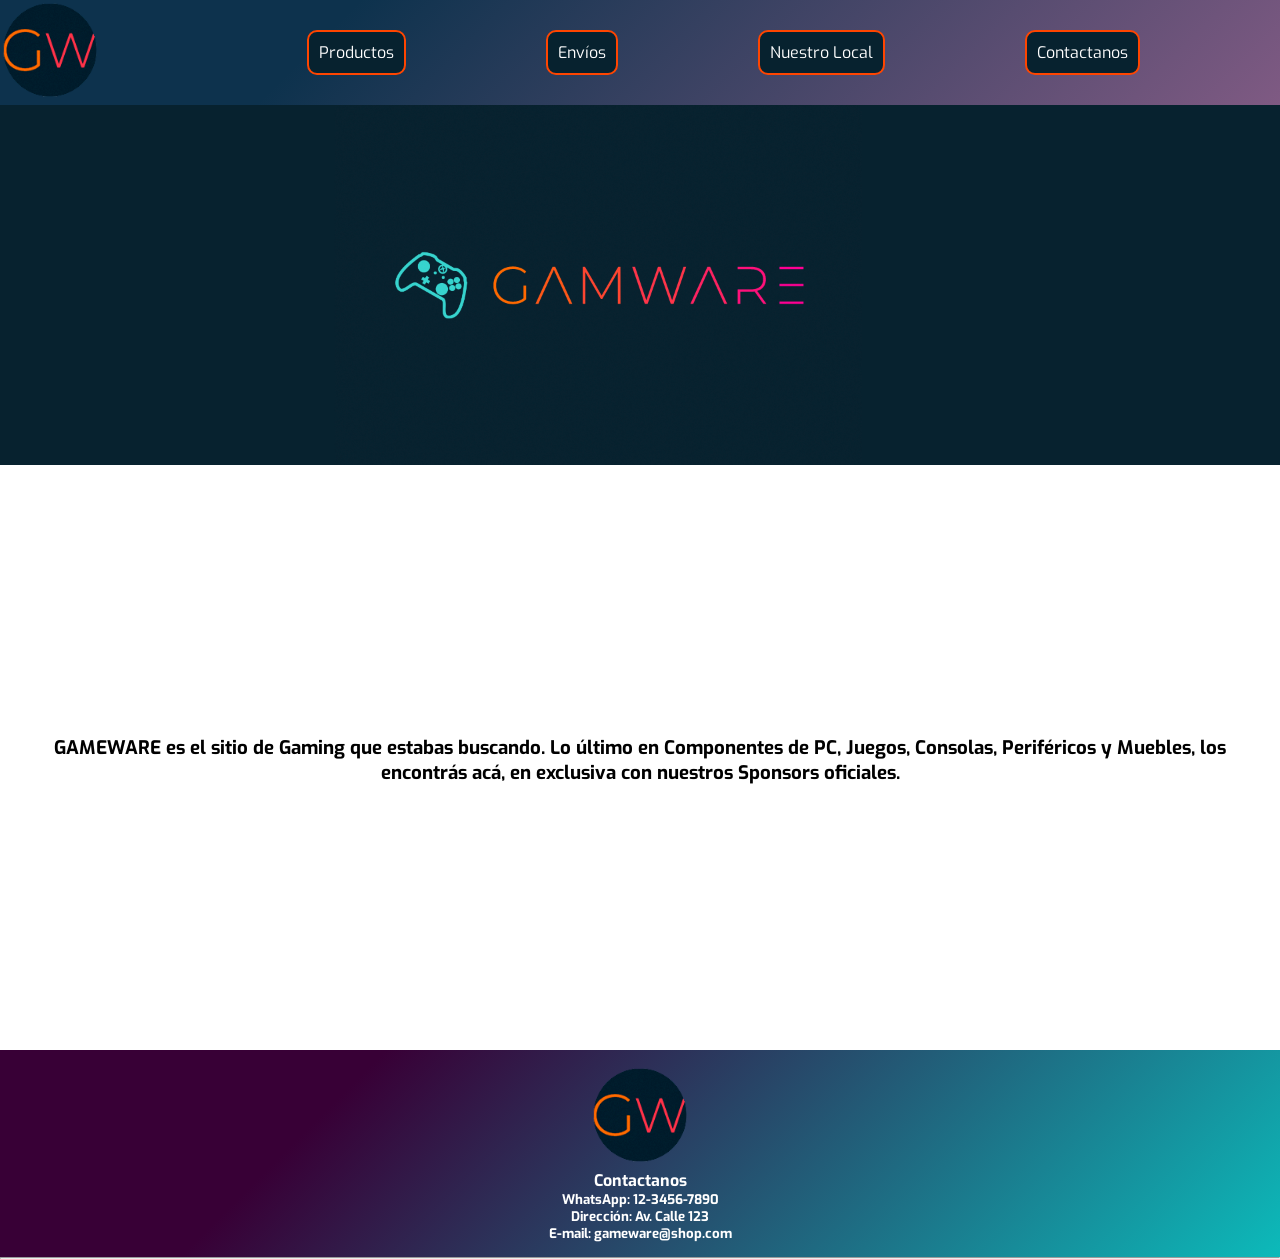
<file: index.html>
<!DOCTYPE html>
<html lang="es">
<head>
    <meta charset="UTF-8">
	<meta name="viewport" content="width=device-width, initial-scale=1.0">
    <title>GAMEWARE - Inicio</title>
<!--Favicon-->
    <link rel="icon" href="assets/img/favicon.ico">
<!--Google Fonts-->
    <link rel="preconnect" href="https://fonts.googleapis.com">
    <link rel="preconnect" href="https://fonts.gstatic.com" crossorigin>
    <link href="https://fonts.googleapis.com/css2?family=Exo:wght@300&display=swap" rel="stylesheet">
<!--Link CSS-->
    <link rel="stylesheet" href="css/estilos.css">
</head>
<body class="gridAreas">
    <header>
        <nav class="navMenu">
            <a href="index.html" class="logo voltearLogo">
                <img class="logoImg" src="assets/img/GamwareL.png" alt="logo">
            </a>
            <ul class="navList fade">
                <li><a href="pages/productos.html">Productos</a></li>
                <li><a href="pages/envios.html">Envíos</a></li>
                <li><a href="pages/nuestrolocal.html">Nuestro Local</a></li>
                <li><a href="pages/contactanos.html">Contactanos</a></li>
            </ul>
        </nav>
    </header>
    <section>
        <img class="portada" src="assets/img/Gamware1.png" alt="Imagen de inicio">
    </section>    
    <main class="margenMain">
        <h3 class="textoSlide">GAMEWARE es el sitio de Gaming que estabas buscando. Lo último en Componentes de PC, Juegos, Consolas, Periféricos y Muebles, los encontrás acá, en exclusiva con nuestros Sponsors oficiales.</h3>
    </main>
    <hr>
    <footer class="contenidoFooter">
        <div class="fade">
            <img src="assets/img/GamwareL.png" alt="logo">
            <h4>Contactanos</h4>
            <h5>WhatsApp: 12-3456-7890</h5>
            <h5>Dirección: Av. Calle 123</h5>
            <h5>E-mail: gameware@shop.com</h5>             
        </div>
    </footer>
    
</body>
</html>
</file>
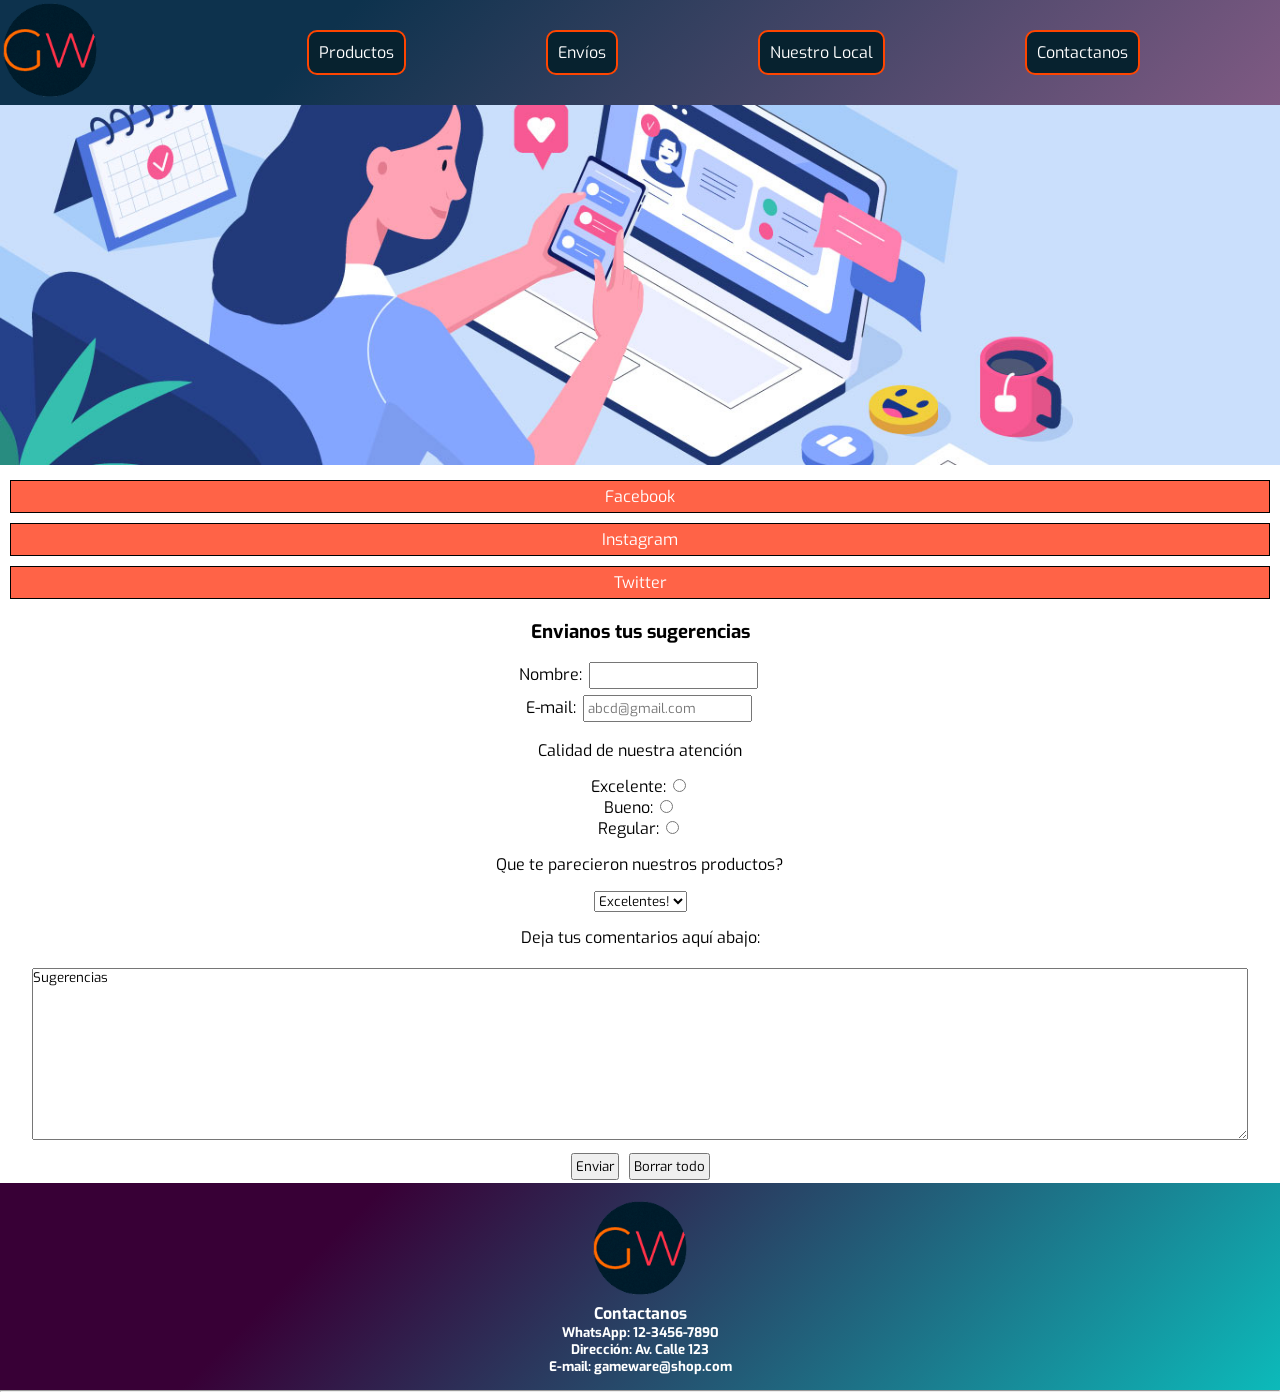
<file: pages/contactanos.html>
<!DOCTYPE html>
<html lang="es">
<head>
    <meta charset="UTF-8">
	<meta name="viewport" content="width=device-width, initial-scale=1.0">
    <title>GAMEWARE - Contactanos</title>
<!--Favicon-->
    <link rel="icon" href="../assets/img/favicon.ico">
<!--Google Fonts-->
    <link rel="preconnect" href="https://fonts.googleapis.com">
    <link rel="preconnect" href="https://fonts.gstatic.com" crossorigin>
    <link href="https://fonts.googleapis.com/css2?family=Exo:wght@300&display=swap" rel="stylesheet">
<!--Link CSS-->
    <link rel="stylesheet" href="../css/estilos.css">
</head>
<body class="gridAreas fondo">
    <header>
        <nav class="navMenu">
            <a href="../index.html" class="logo voltearLogo">
                <img class="logoImg" src="../assets/img/GamwareL.png" alt="logo">
            </a>
            <ul class="navList fade">
                <li><a href="../pages/productos.html">Productos</a></li>
                <li><a href="../pages/envios.html">Envíos</a></li>
                <li><a href="../pages/nuestrolocal.html">Nuestro Local</a></li>
                <li><a href="../pages/contactanos.html">Contactanos</a></li>
            </ul>
        </nav>
    </header>
    <section>
        <img class="portada" src="../assets/img/rsportada.jpg" alt="Imagen de contactanos">
    </section>
    <main>
        <article class="redes">
            <div><a href="https://www.facebook.com">Facebook</a></div>
            <div><a href="https://www.instagram.com">Instagram</a></div>
            <div><a href="https://www.twitter.com">Twitter</a></div>
        </article>
        <article class="centrarFormulario textoSlide"> 
            <h3>Envianos tus sugerencias</h3>
            <label for="text">Nombre:</label>
            <input type="text" name="Nombre"><br>
            <label for="email">E-mail:</label>
            <input type="email" placeholder="abcd@gmail.com" name="email"><br>
            <span>
                <p>Calidad de nuestra atención</p>
				<div>Excelente:
					<input type="radio" name="lado" value="izquierda">
				</div>
				<div>Bueno:
					<input type="radio" name="lado" value="derecha">
				</div>
                <div>Regular:
					<input type="radio" name="lado" value="derecha">
				</div>
            </span>
                <p>Que te parecieron nuestros productos?</p>
			<select name="letra"> 
				<option value="x">Excelentes!</option>
				<option value="y">Buenos</option>
				<option value="z">Regulares</option>
            </select><br>
            <p>Deja tus comentarios aquí abajo:</p>
            <textarea class="textArea" name="Sugerencias" cols="30" rows="10">Sugerencias</textarea><br>
            <input type="submit" value="Enviar">
            <input type="submit" value="Borrar todo">
        </article>
    </main>
    <hr>
    <footer class="contenidoFooter">
        <div class="fade">
            <img src="../assets/img/GamwareL.png" alt="logo">
            <h4>Contactanos</h4>
            <h5>WhatsApp: 12-3456-7890</h5>
            <h5>Dirección: Av. Calle 123</h5>
            <h5>E-mail: gameware@shop.com</h5>             
        </div>
    </footer>

</body>
</html>
</file>
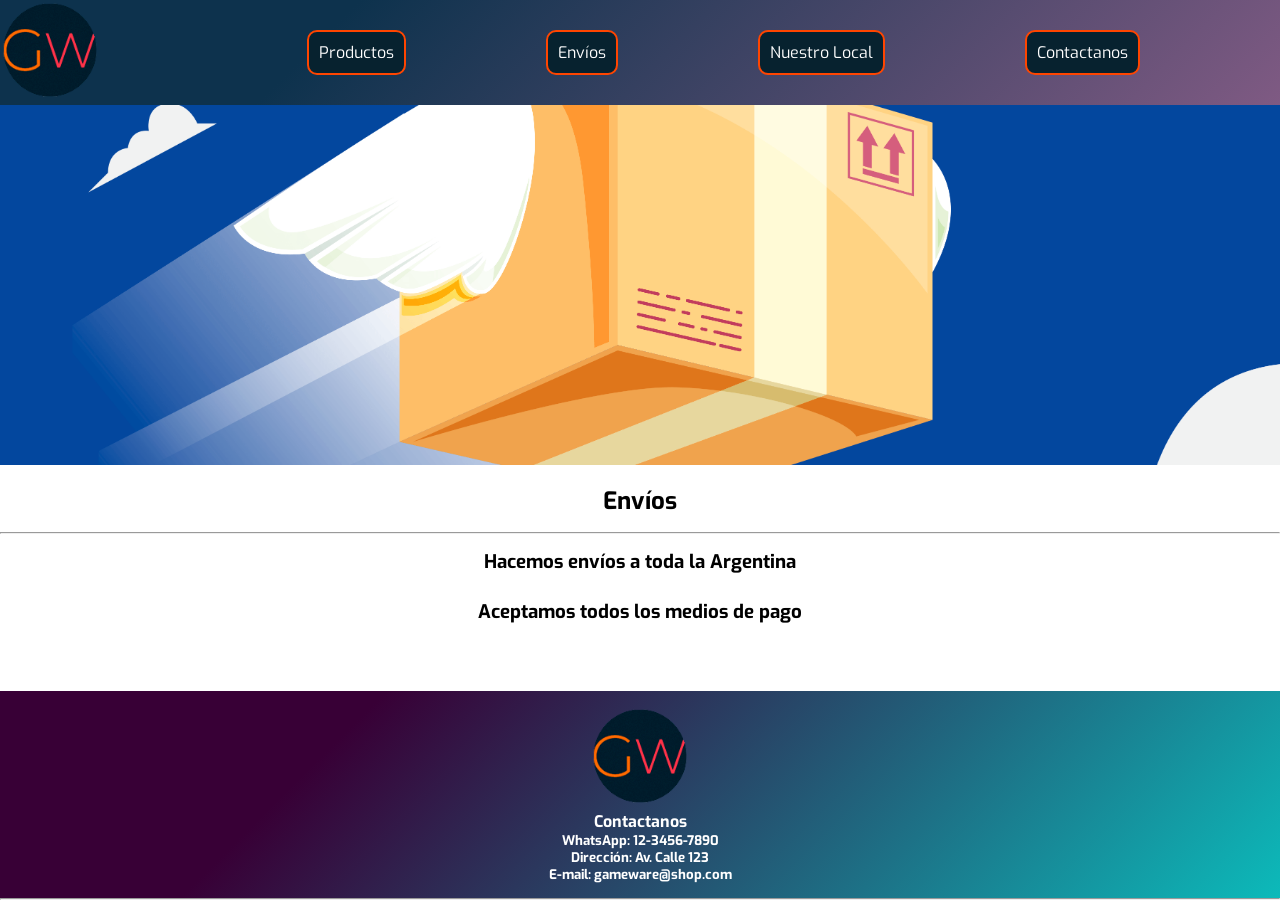
<file: pages/envios.html>
<!DOCTYPE html>
<html lang="es">
<head>
    <meta charset="UTF-8">
	<meta name="viewport" content="width=device-width, initial-scale=1.0">
    <title>GAMEWARE - Envíos</title>
<!--Favicon-->
    <link rel="icon" href="../assets/img/favicon.ico">
<!--Google Fonts-->
    <link rel="preconnect" href="https://fonts.googleapis.com">
    <link rel="preconnect" href="https://fonts.gstatic.com" crossorigin>
    <link href="https://fonts.googleapis.com/css2?family=Exo:wght@300&display=swap" rel="stylesheet">
<!--Link CSS-->
    <link rel="stylesheet" href="../css/estilos.css">
</head>
<body class="gridAreas">
    <header>
        <nav class="navMenu">
            <a href="../index.html" class="logo voltearLogo">
                <img class="logoImg" src="../assets/img/GamwareL.png" alt="logo">
            </a>
            <ul class="navList fade">
                <li><a href="../pages/productos.html">Productos</a></li>
                <li><a href="../pages/envios.html">Envíos</a></li>
                <li><a href="../pages/nuestrolocal.html">Nuestro Local</a></li>
                <li><a href="../pages/contactanos.html">Contactanos</a></li>
            </ul>
        </nav>
    </header>
    <section>
        <img class="portada" src="../assets/img/enviosportada.png" alt="Imagen Envios">
    </section>
    <main>
        <article class="textoSlide">
            <h2>Envíos</h2>
            <hr>
            <h3>Hacemos envíos a toda la Argentina</h3>
            <h3>Aceptamos todos los medios de pago</h3>
        </article>
    </main>
    <hr>
    <footer class="contenidoFooter">
        <div class="fade">
            <img src="../assets/img/GamwareL.png" alt="logo">
            <h4>Contactanos</h4>
            <h5>WhatsApp: 12-3456-7890</h5>
            <h5>Dirección: Av. Calle 123</h5>
            <h5>E-mail: gameware@shop.com</h5>             
        </div>
    </footer>

</body>
</html>
</file>
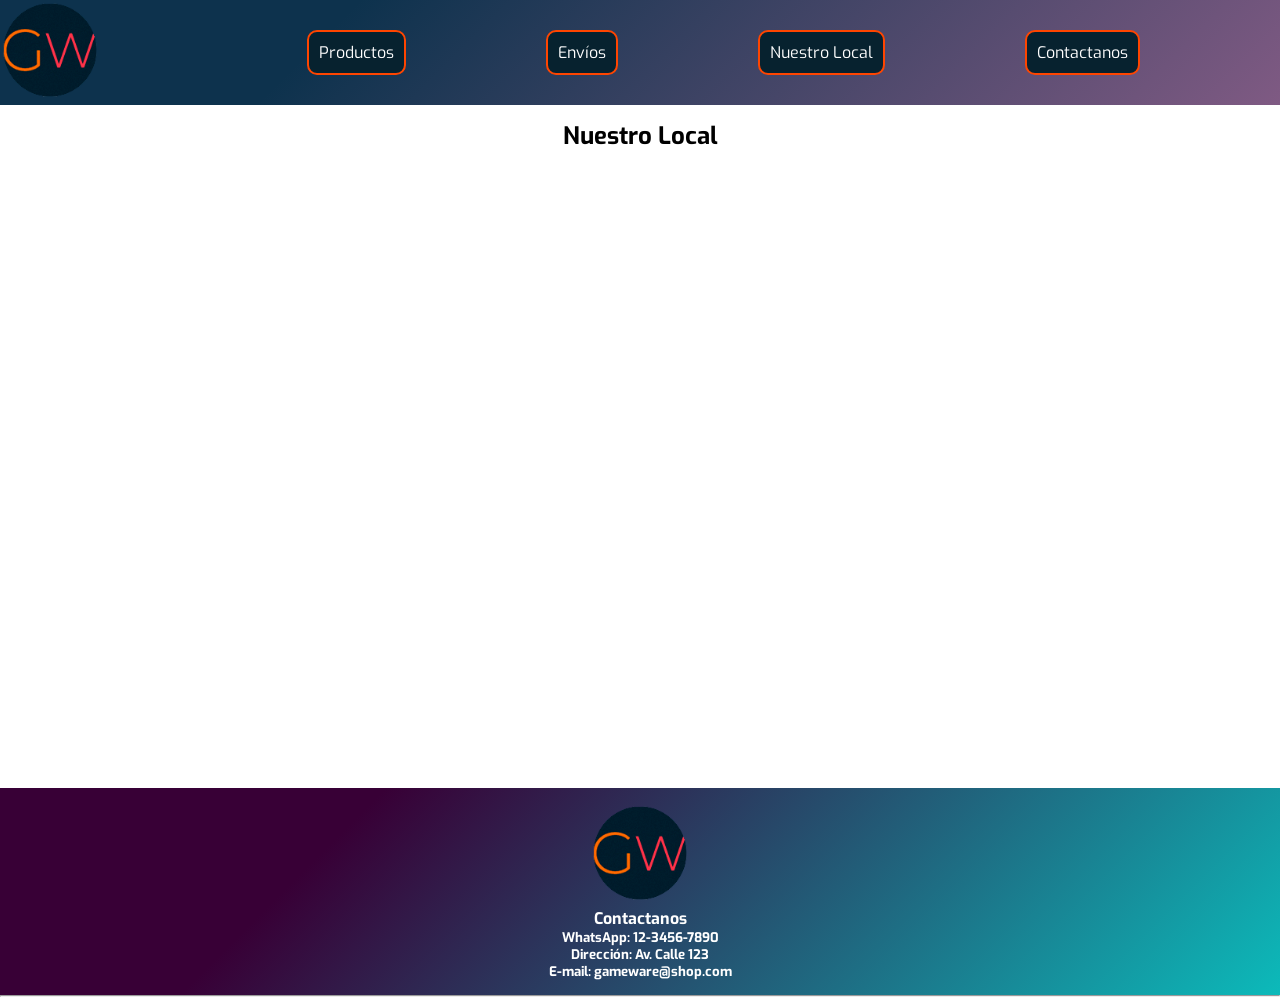
<file: pages/nuestrolocal.html>
<!DOCTYPE html>
<html lang="es">
<head>
    <meta charset="UTF-8">
	<meta name="viewport" content="width=device-width, initial-scale=1.0">
    <title>GAMEWARE - Nuestro Local</title>
<!--Favicon-->
    <link rel="icon" href="../assets/img/favicon.ico">
<!--Google Fonts-->
    <link rel="preconnect" href="https://fonts.googleapis.com">
    <link rel="preconnect" href="https://fonts.gstatic.com" crossorigin>
    <link href="https://fonts.googleapis.com/css2?family=Exo:wght@300&display=swap" rel="stylesheet">
<!--Link CSS-->
    <link rel="stylesheet" href="../css/estilos.css">
</head>
<body class="gridAreas">
    <header>
        <nav class="navMenu">
            <a href="../index.html" class="logo voltearLogo">
                <img class="logoImg" src="../assets/img/GamwareL.png" alt="logo">
            </a>
            <ul class="navList fade">
                <li><a href="../pages/productos.html">Productos</a></li>
                <li><a href="../pages/envios.html">Envíos</a></li>
                <li><a href="../pages/nuestrolocal.html">Nuestro Local</a></li>
                <li><a href="../pages/contactanos.html">Contactanos</a></li>
            </ul>
        </nav>
    </header>
    <section>
        <h2 class="textoSlide">Nuestro Local</h2>
    </section>
    <main>
        <article class="iframe">
            <iframe src="https://www.google.com/maps/embed?pb=!1m18!1m12!1m3!1d105073.26495791053!2d-58.50350995688971!3d-34.615803637979866!2m3!1f0!2f0!3f0!3m2!1i1024!2i768!4f13.1!3m3!1m2!1s0x95bcca3b4ef90cbd%3A0xa0b3812e88e88e87!2sBuenos%20Aires%2C%20CABA!5e0!3m2!1ses-419!2sar!4v1641494120336!5m2!1ses-419!2sar" width="100%" height="100%" style="border:0;" allowfullscreen="" loading="lazy"></iframe>
        </article>
    </main>
    <hr>
    <footer class="contenidoFooter">
        <div class="fade">
            <img src="../assets/img/GamwareL.png" alt="logo">
            <h4>Contactanos</h4>
            <h5>WhatsApp: 12-3456-7890</h5>
            <h5>Dirección: Av. Calle 123</h5>
            <h5>E-mail: gameware@shop.com</h5>             
        </div>
    </footer>

</body>
</html>
</file>
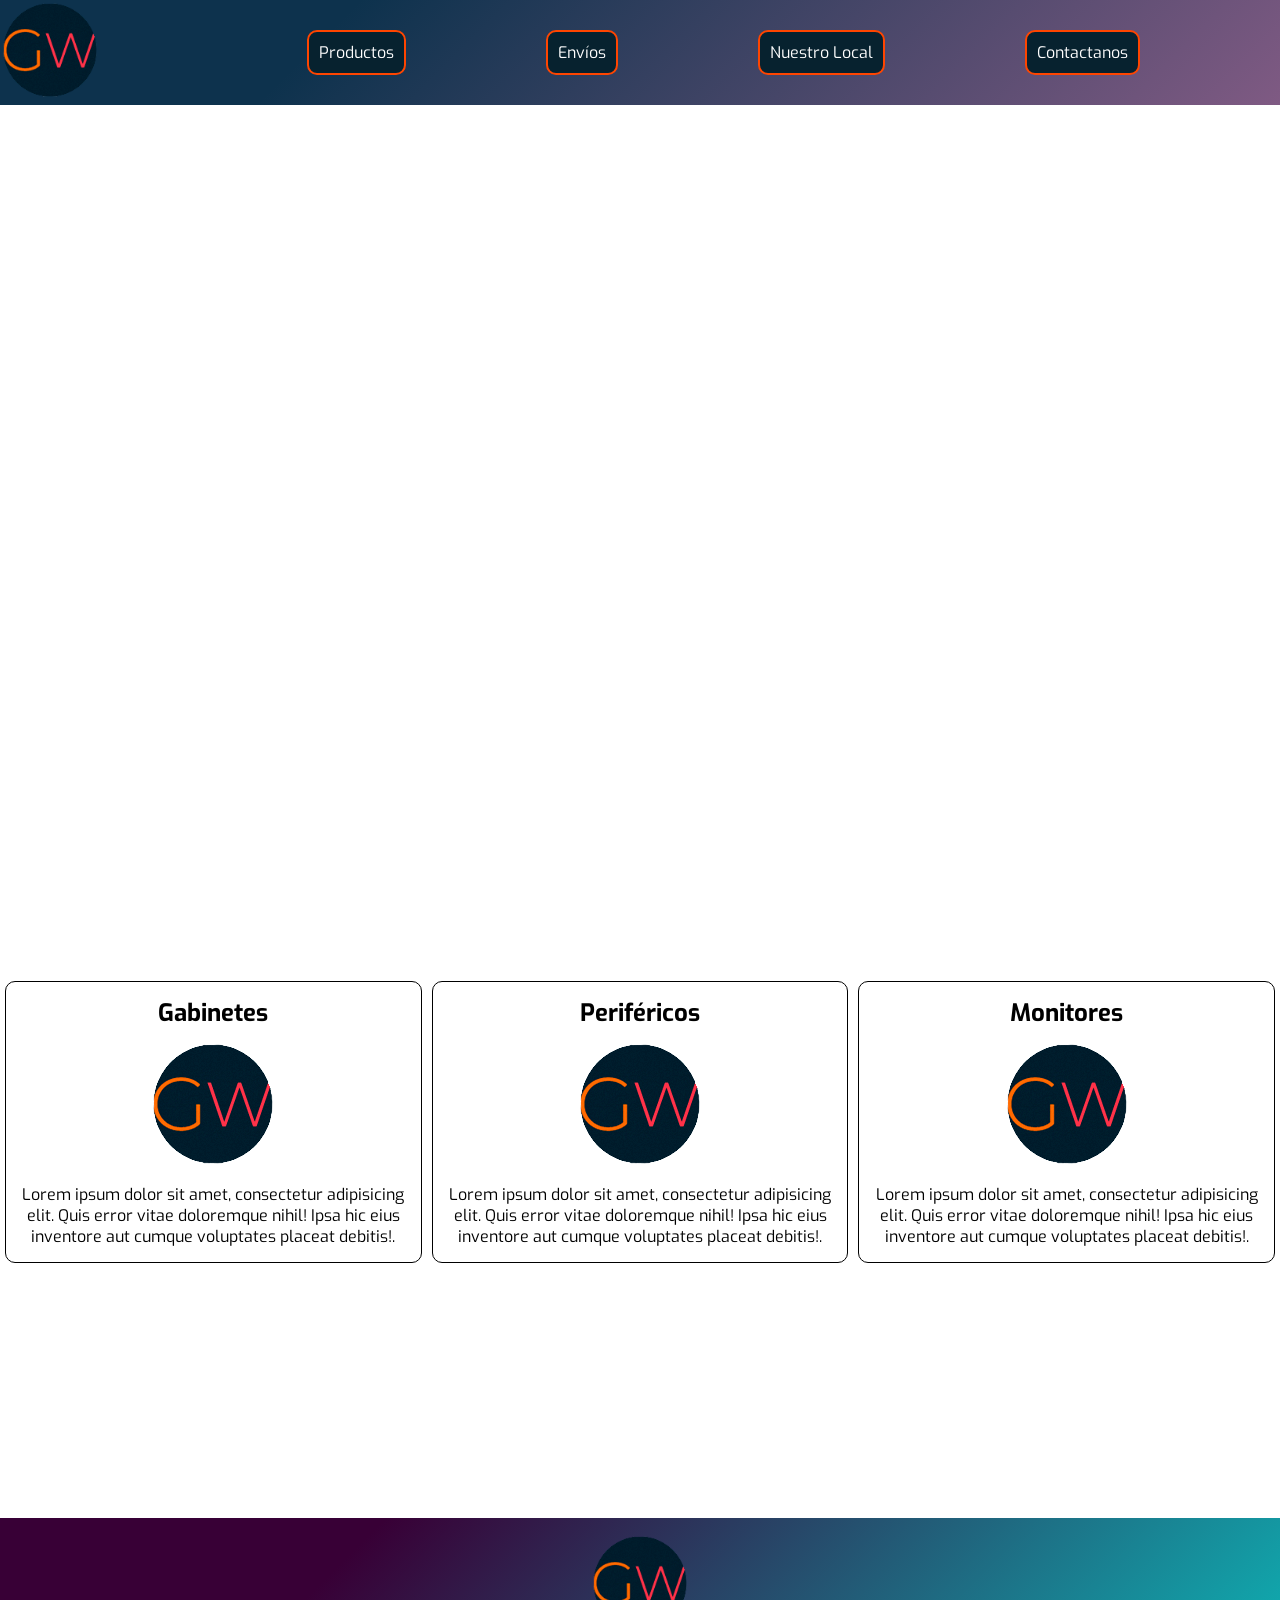
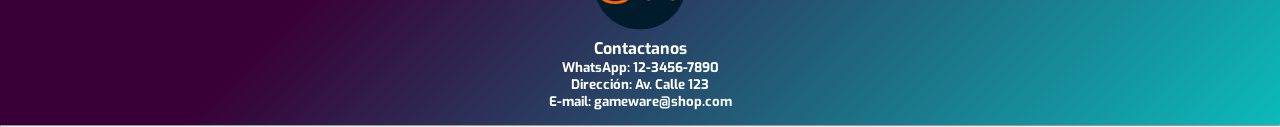
<file: pages/productos.html>
<!DOCTYPE html>
<html lang="es">
<head>
    <meta charset="UTF-8">
	<meta name="viewport" content="width=device-width, initial-scale=1.0">
    <title>GAMEWARE - Productos</title>
<!--Favicon-->
    <link rel="icon" href="../assets/img/favicon.ico">
<!--Google Fonts-->
    <link rel="preconnect" href="https://fonts.googleapis.com">
    <link rel="preconnect" href="https://fonts.gstatic.com" crossorigin>
    <link href="https://fonts.googleapis.com/css2?family=Exo:wght@300&display=swap" rel="stylesheet">
<!--Link CSS-->
    <link rel="stylesheet" href="../css/estilos.css">
</head>
<body class="gridAreas">
    <header>
        <nav class="navMenu">
            <a href="../index.html" class="logo voltearLogo">
                <img class="logoImg" src="../assets/img/GamwareL.png" alt="logo">
            </a>
            <ul class="navList fade">
                <li><a href="../pages/productos.html">Productos</a></li>
                <li><a href="../pages/envios.html">Envíos</a></li>
                <li><a href="../pages/nuestrolocal.html">Nuestro Local</a></li>
                <li><a href="../pages/contactanos.html">Contactanos</a></li>
            </ul>
        </nav>
    </header>
    <section class="iframe">
        <iframe width="100%" height="100%" src="https://www.youtube.com/embed/VGubBXxIbbA" title="YouTube video player" frameborder="0" allow="accelerometer; autoplay; clipboard-write; encrypted-media; gyroscope; picture-in-picture" allowfullscreen></iframe>
    </section>        
    <main class="catalogoProd margenMain">
        <article class="borderProd transicion">
            <h2>Gabinetes</h2>
            <img src="../assets/img/GamwareL.png" alt="img1">
            <p>Lorem ipsum dolor sit amet, consectetur adipisicing elit. Quis error vitae doloremque nihil! Ipsa hic eius inventore aut cumque voluptates placeat debitis!.</p>
        </article>
        <article class="borderProd transicion">
            <h2>Periféricos</h2>
            <img src="../assets/img/GamwareL.png" alt="img2">
            <p>Lorem ipsum dolor sit amet, consectetur adipisicing elit. Quis error vitae doloremque nihil! Ipsa hic eius inventore aut cumque voluptates placeat debitis!.</p>
        </article>
        <article class="borderProd transicion">
            <h2>Monitores</h2>
            <img src="../assets/img/GamwareL.png" alt="img3">
            <p>Lorem ipsum dolor sit amet, consectetur adipisicing elit. Quis error vitae doloremque nihil! Ipsa hic eius inventore aut cumque voluptates placeat debitis!.</p>
        </article>          
    </main>
    <hr>
    <footer class="contenidoFooter">
        <div class="fade">
            <img src="../assets/img/GamwareL.png" alt="logo">
            <h4>Contactanos</h4>
            <h5>WhatsApp: 12-3456-7890</h5>
            <h5>Dirección: Av. Calle 123</h5>
            <h5>E-mail: gameware@shop.com</h5>             
        </div>
    </footer>

</body>
</html>
</file>
<file: css/estilos.css>
* {
    margin: 0;
    padding: 0;
    box-sizing: border-box;
    text-decoration: none;
    list-style: none;
    font-family: 'Exo', sans-serif;
    color: white;
}
body {
    height: 100vh;
}
header {
    grid-area: header;
    background-color: #7f5a83;
    background-image: linear-gradient(315deg, #7f5a83 0%, #0d324d 74%);
    width: 100vw
}
nav {
    font-size: 1rem;
    width: 100%;
}
li:hover {
    background-color: rgb(254, 35, 97);
}

/* TRANSFORMACIÓN "Presionar Botón" */

li:active {
    box-shadow: 0 5px #676;
    transform: translateY(4px);
}
section {
    grid-area: mainPortada;
    width: 100%;
}
main {
    grid-area: mainContenido;
    width: 100%;
}
article {
    text-align: center;
}
h2 {
    color: black;
    text-align: center;
    padding: 10px;
    margin: 5px;
    font-size: 1.5rem;
}
h3 {
    color: black;
    text-align: center;
    padding: 10px;
    margin: 5px;
}
p {
    color: black;
    padding: 10px;
    margin: 5px;
}
div {
    color: black;
}
span {
    width: 100%;
}
input  {
    color: black;
    padding: 3px;
    margin: 3px;
}
select {
    color: black;
}
option {
    color: black;
}
footer {
    grid-area: piePagina;
    background-color: #0cbaba;
    background-image: linear-gradient(315deg, #0cbaba 0%, #380036 74%);
    font-size: 1rem;
}
footer img {
    width: 10vw;
    min-width: 50px;
    max-width: 100px;
    height: auto;
    padding: 3px;
}

.gridAreas {
    display: grid;
    grid-template-areas:
    "header"
    "mainPortada"
    "mainContenido"
    "piePagina"
    ;
    grid-template-columns: 100%;
    grid-template-rows: 1fr 3fr 3fr 1fr;
}

.portada {
    object-fit: cover;
    width: 100%;
    height: 40vh;
}
.margenMain {
    margin-top: 250px;
    margin-bottom: 250px;
}
.contenidoFooter {
    text-align: center;
    padding: 15px;
}
.borderProd {
    border: 1px solid black;
    border-radius: 10px;
    margin: 5px;
}
.redes {
    width: auto;
}
.redes div {
    background-color: tomato;
    color: black;
    padding: 5px;
    margin: 10px;
    border: 1px solid black;
}
.centrarFormulario label {
    text-align: center;
    color: black;
}
.textArea {
    width: 95vw;
    color: black;
    margin: 5px;
}

    /* ANIMACIÓN */

.textoSlide {
    animation-name: slide;
    animation-iteration-count: 1;
    animation-duration: 2.5s;
}

@keyframes slide {
    from {
        transform: translateX(-200px);
        opacity: 0;
    }
    to {
        transform: translateX(0);
        opacity: 100;
    }
    }

.fade {
    animation-name: fade;
    animation-iteration-count: 1;
    animation-duration: 2s;
}
    
@keyframes fade {
    from {
        opacity: 0;
    }
    to {
        opacity: 100;
    }
}

.voltearLogo {
    animation-name: voltear;
    animation-iteration-count: infinite;
    animation-duration: 3s;
}
    
@keyframes voltear {
    0% {
        transform: rotateX(0deg);
    }
    100% {
        transform: rotateX(360deg);
    }
}

/* SMARTPHONE */
@media (max-width: 480px) {
    body {
        height: 100vh;
    }
    li {
        background-color: rgb(7, 34, 47);
        padding: 15px;
        border: 2px orangered;
        border-style: dashed solid;
    }

    .navMenu {
        display: flex;
        flex-direction: column;
    }
    .navList {
        display: flex;
        flex-direction: column;
        text-align: center;
        padding: 15px;
        margin: 5px;
    }
    .logo {
        width: 100%;
    }
    .logoImg {
        width: 10vw;
        min-width: 50px;
        max-width: 100px;
        height: auto;
        padding: 3px;
    }
    .catalogoProd {
        display: flex;
        flex-direction: column;
    }
    .iframe {
        height: 32vh;
    }
}

/* TABLET */
@media (min-width: 481px) and (max-width: 1023px) {
    body {
        height: 100vh;
    }
    li {
        background-color: rgb(7, 34, 47);
        padding: 10px;
        margin: 5px;
        border: 2px solid orangered;
        border-radius: 10px;
    }
    .navMenu {
        display: flex;
        flex-direction: column;
    }
    .navList {
        display: flex;
        text-align: center;
        justify-content: space-evenly;
        align-items: center;
        padding: 5px;
        margin: 5px;
    }
    .logo {
        width: 100%;
    }
    .logoImg {
        width: 10vw;
        min-width: 50px;
        max-width: 100px;
        height: auto;
        padding: 3px;
    }
    .catalogoProd {
        display: flex;
        flex-direction: row;
        flex-wrap: wrap;
    }
    .iframe {
        height: 69vh;
    }
}

/* DESKTOP */
@media (min-width: 1024px) {
    body {
        height: 100vh;
    }
    header {
        position: sticky;
        top: 0%;
    }
    li {
        background-color: rgb(7, 34, 47);
        padding: 10px;
        border: 2px solid orangered;
        border-radius: 10px;
        cursor: pointer;
    }
    .navMenu {
        display: flex;
        width: 100vw;
    }
    .navList {
        display: flex;
        width: 100vw;
        justify-content: space-evenly;
        align-items: center;
    }
    .logo {
        width: 15%;
    }
    .logoImg {
        width: 15vw;
        max-width: 100px;
        height: auto;
        padding: 3px;
    }
    .catalogoProd {
        display: flex;
        flex-direction: row;
    }
    .iframe {
        height: 69vh;
    }
    /* TRANSICIÓN*/
    .transicion {
        transition: all 300ms;
    }
    .transicion:hover {
        width: 100%;
        height: 100%;
        border: 1px solid white;
        background-color: #d3d3d3;
    }
}
</file>
